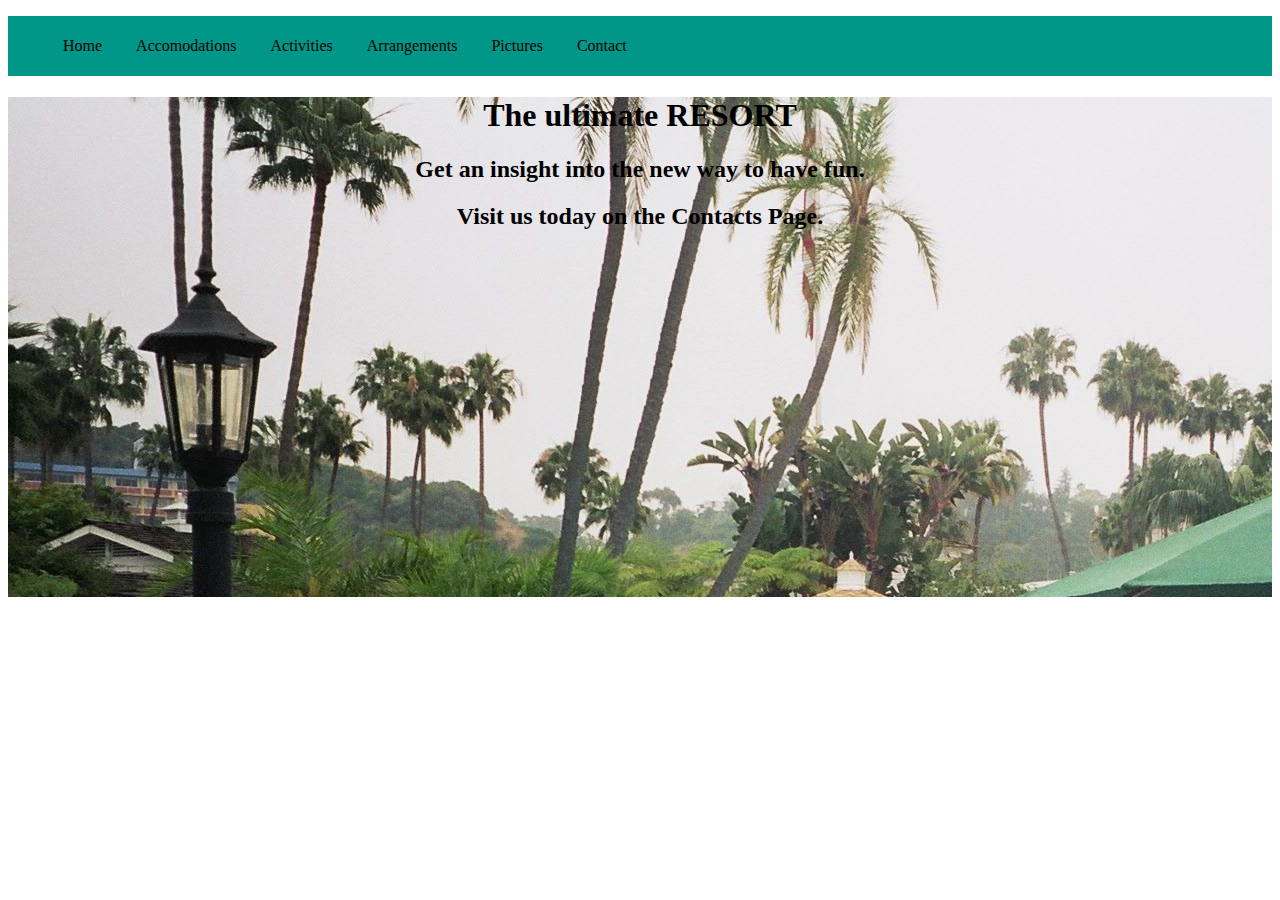
<file: index.html>
<!DOCTYPE html>
<html>
<head>
  <title>Home</title>
  <link rel="stylesheet" href="css/style.css">
</head>
<body>
  <nav>
    <div class="nav">
      <ul>
        <a href="index.html"><li><p>Home</p></li></a>
        <a href="accomodations.html"><li><p>Accomodations</p></li></a>
        <a href="activities.html"><li><p>Activities</p></li></a>
        <a href="arrangements.html"><li><p>Arrangements</p></li></a>
        <a href="pictures.html"><li><p>Pictures</p></li></a>
        <a href="contact.html"><li><p>Contact</p></li></a>
      </ul>
    </div>
  </nav>
  <div class="home-content">
    <div class="text-content">
      <h1>The ultimate RESORT</h1>
      <h2>Get an insight into the new way to have fun.</h2>
      <h2>Visit us today on the <a href="contact.html">Contacts Page.</a></h2>
    </div>
  </div>
</body>
</html>
</file>
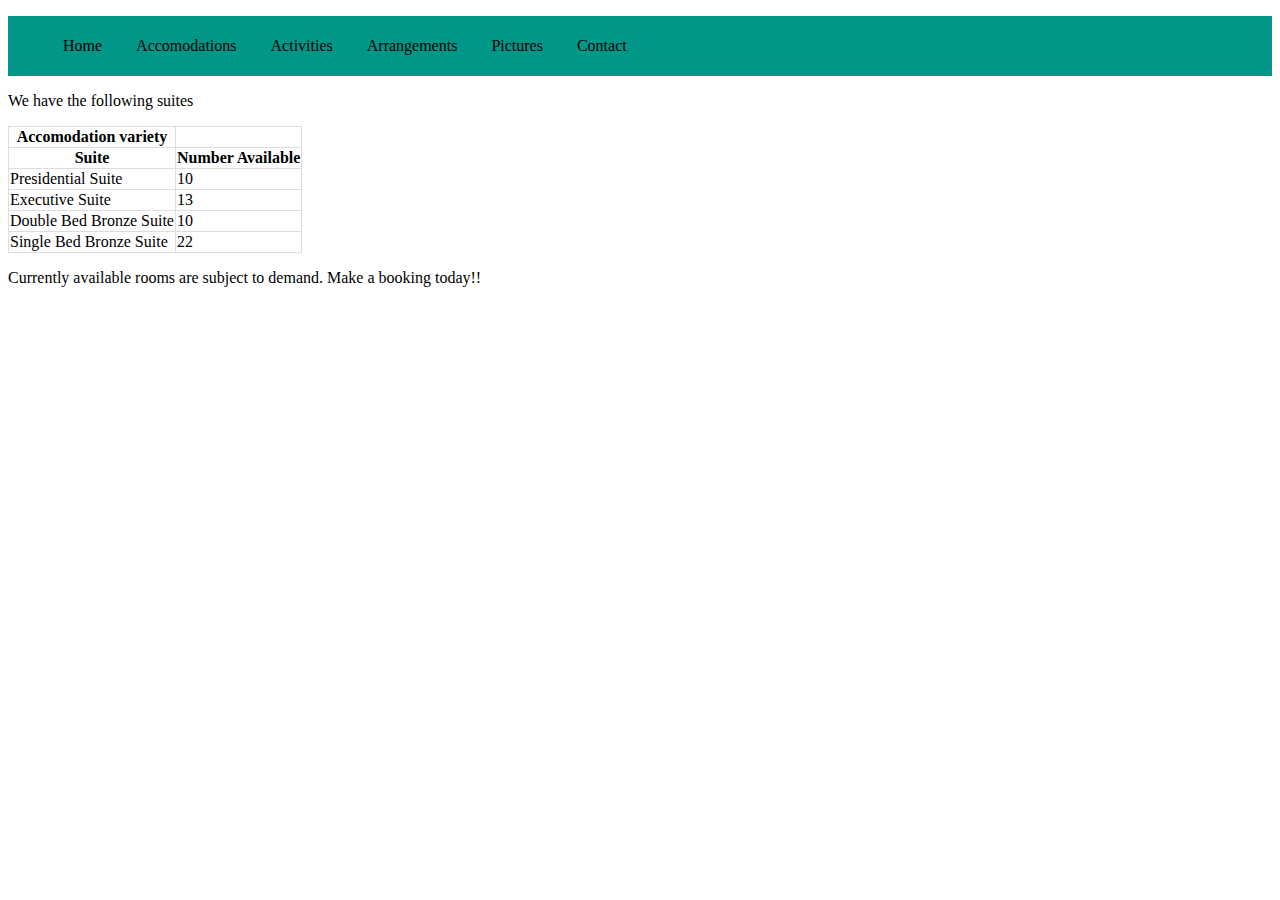
<file: accomodations.html>
<!DOCTYPE html>
<html>
<head>
  <title>Accomodations</title>
  <link rel="stylesheet" href="css/style.css">
</head>
<body>
  <nav>
    <div class="nav">
      <ul>
        <a href="index.html"><li><p>Home</p></li></a>
        <a href="accomodations.html"><li><p>Accomodations</p></li></a>
        <a href="activities.html"><li><p>Activities</p></li></a>
        <a href="arrangements.html"><li><p>Arrangements</p></li></a>
        <a href="pictures.html"><li><p>Pictures</p></li></a>
        <a href="contact.html"><li><p>Contact</p></li></a>
      </ul>
    </div>
  </nav>
  <div class="accomodation-content">
    <p>We have the following suites</p>
    <table>
      <tr>
        <th>Accomodation variety</th>
      </tr>

      <tr>
        <th>Suite</th>
        <th>Number Available</th>
      </tr>
      <tr>
        <td>Presidential Suite</td>
        <td>10</td>
      </tr>
      <tr>
        <td>Executive Suite</td>
        <td>13</td>
      </tr>
      <tr>
        <td>Double Bed Bronze Suite</td>
        <td>10</td>
      </tr>
      <tr>
        <td>Single Bed Bronze Suite</td>
        <td>22</td>
      </tr>
    </table>
    <p>Currently available rooms are subject to demand. Make a booking today!!</p>

  </div>
</body>
</html>
</file>
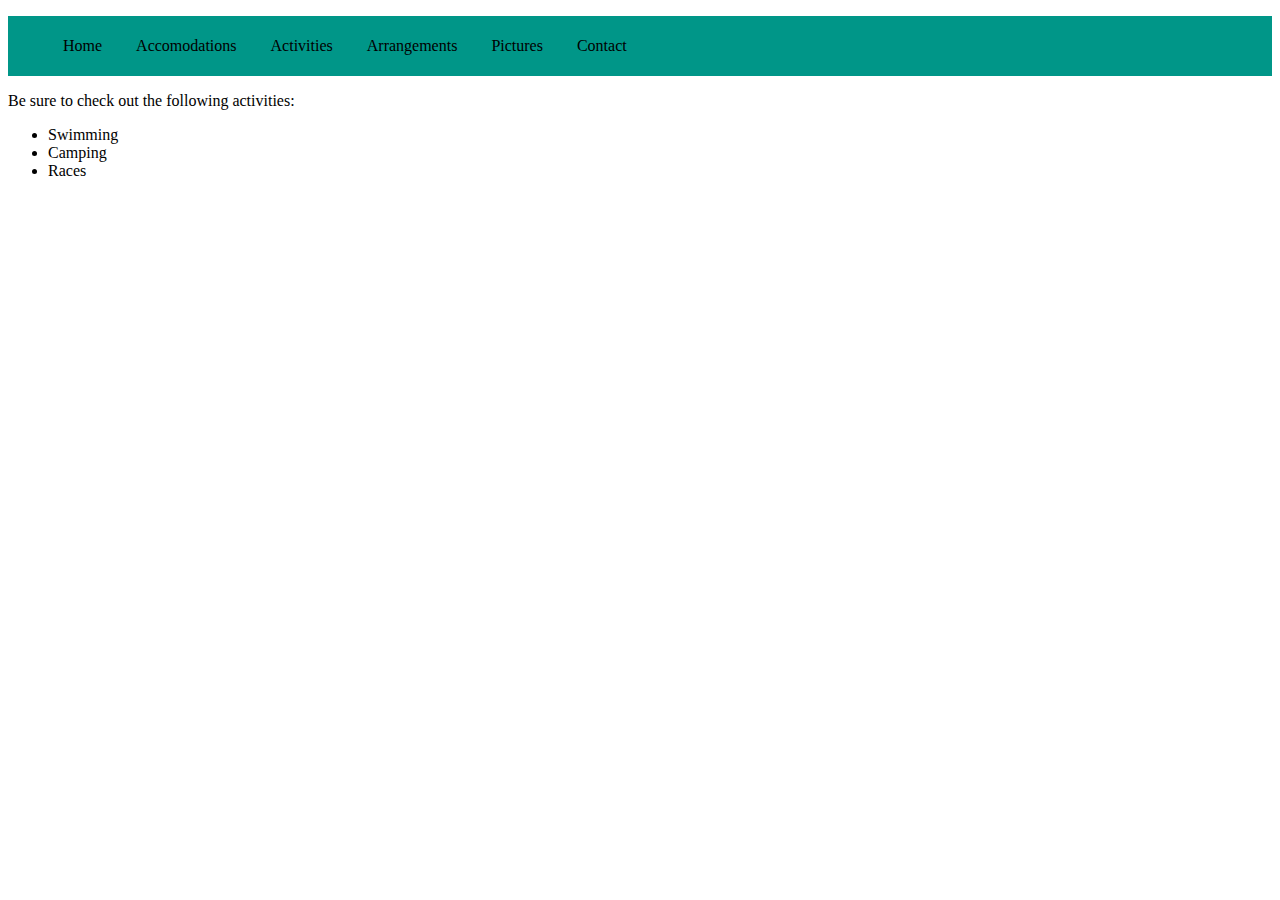
<file: activities.html>
<!DOCTYPE html>
<html>
<head>
  <title>Activities</title>
  <link rel="stylesheet" href="css/style.css">
</head>
<body>
  <nav>
    <div class="nav">
      <ul>
        <a href="index.html"><li><p>Home</p></li></a>
        <a href="accomodations.html"><li><p>Accomodations</p></li></a>
        <a href="activities.html"><li><p>Activities</p></li></a>
        <a href="arrangements.html"><li><p>Arrangements</p></li></a>
        <a href="pictures.html"><li><p>Pictures</p></li></a>
        <a href="contact.html"><li><p>Contact</p></li></a>
      </ul>
    </div>
  </nav>
  <div class="activities-content">
    <p>Be sure to check out the following activities:</p>
    <ul>
      <li>Swimming</li>
      <li>Camping</li>
      <li>Races</li>
    </ul>
  </div>
</body>
</html>
</file>
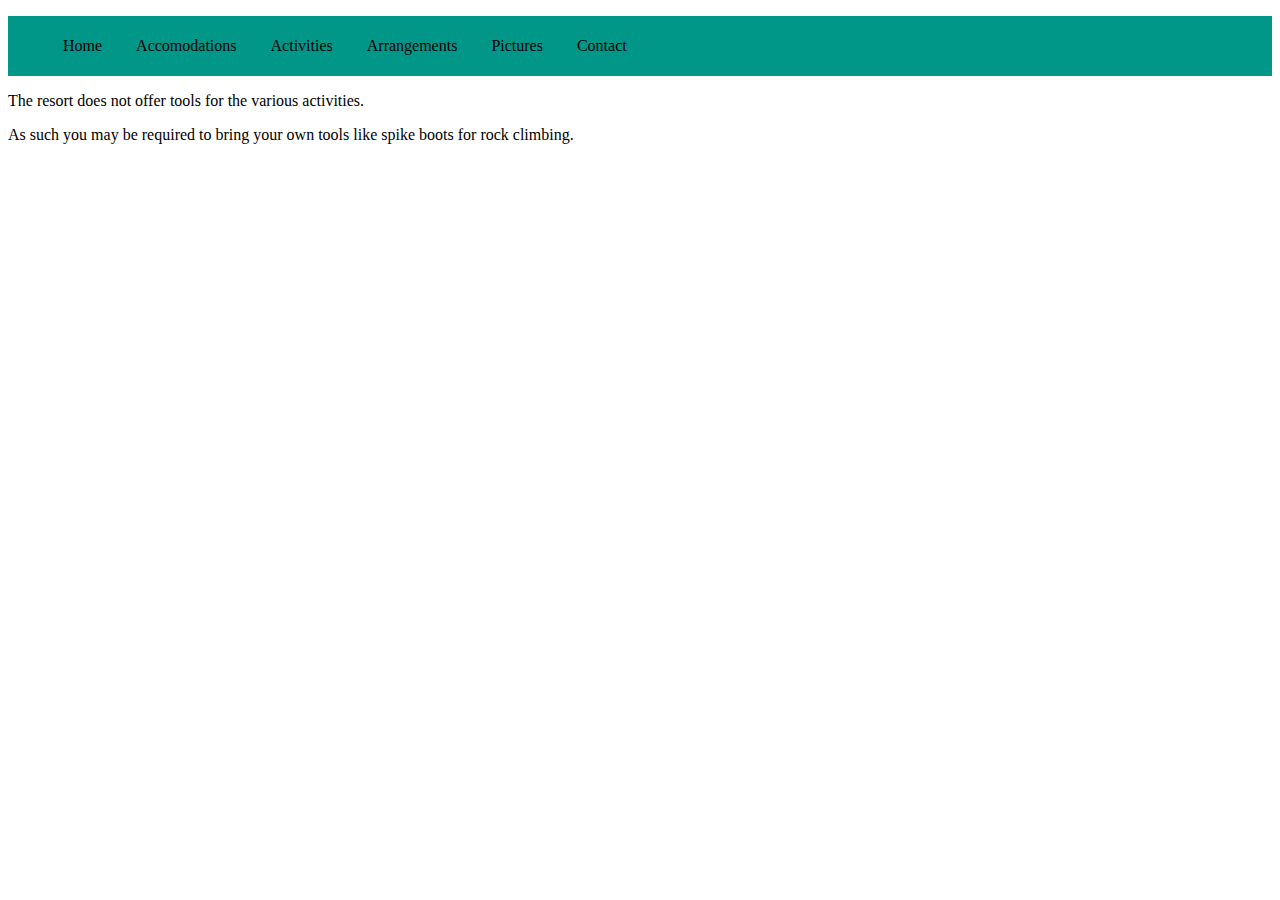
<file: arrangements.html>
<!DOCTYPE html>
<html>
<head>
  <title>Arrangements</title>
  <link rel="stylesheet" href="css/style.css">
</head>
<body>
  <nav>
    <div class="nav">
      <ul>
        <a href="index.html"><li><p>Home</p></li></a>
        <a href="accomodations.html"><li><p>Accomodations</p></li></a>
        <a href="activities.html"><li><p>Activities</p></li></a>
        <a href="arrangements.html"><li><p>Arrangements</p></li></a>
        <a href="pictures.html"><li><p>Pictures</p></li></a>
        <a href="contact.html"><li><p>Contact</p></li></a>
      </ul>
    </div>
  </nav>
  <div class="arrangements-content">
    <p>The resort does not offer tools for the various activities.</p>
    <p>As such you may be required to bring your own tools like spike boots for rock climbing.</p>
  </div>
</body>
</html>
</file>
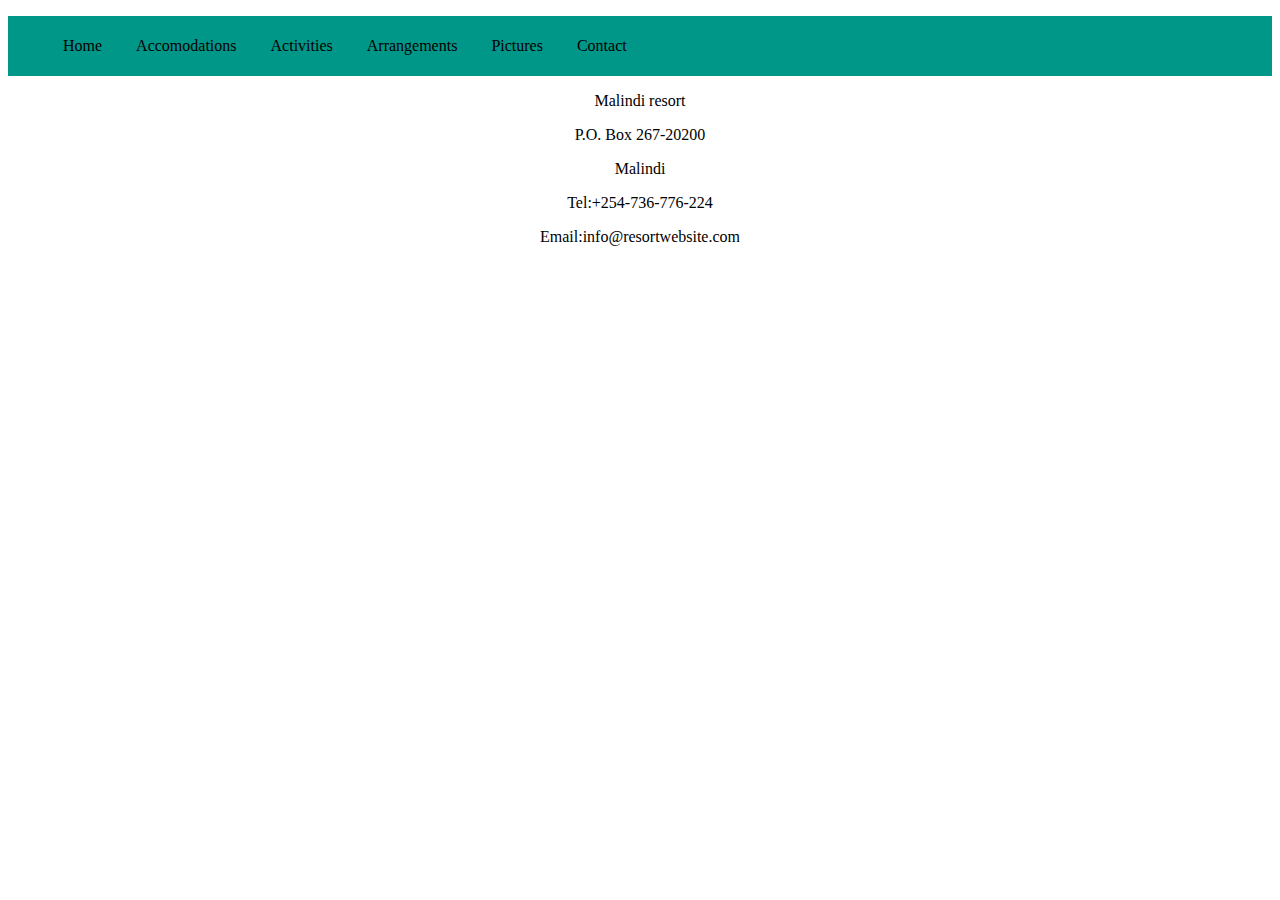
<file: contact.html>
<!DOCTYPE html>
<html>
<head>
  <title>Contact</title>
  <link rel="stylesheet" href="css/style.css">
</head>
<body>
  <nav>
    <div class="nav">
      <ul>
        <a href="index.html"><li><p>Home</p></li></a>
        <a href="accomodations.html"><li><p>Accomodations</p></li></a>
        <a href="activities.html"><li><p>Activities</p></li></a>
        <a href="arrangements.html"><li><p>Arrangements</p></li></a>
        <a href="pictures.html"><li><p>Pictures</p></li></a>
        <a href="contact.html"><li><p>Contact</p></li></a>
      </ul>
    </div>
  </nav>
  <div class="contact-content">
    <p>Malindi resort</p>
    <p>P.O. Box 267-20200</p>
    <p>Malindi</p>

    <p>Tel:+254-736-776-224</p>
    <a href="mailto:info@resortwebsite.com"><p>Email:info@resortwebsite.com</p></a>
  </div>
</body>
</html>
</file>
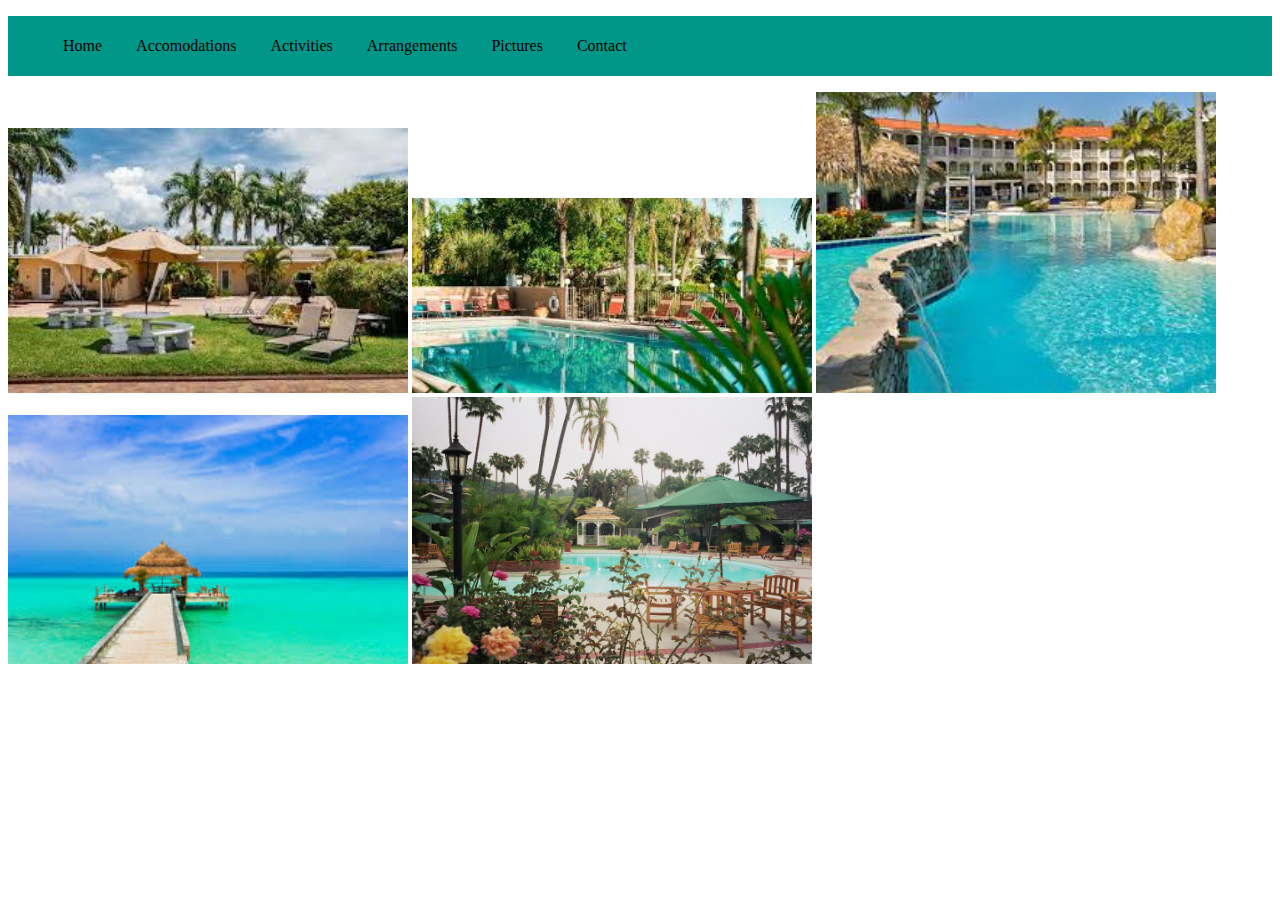
<file: pictures.html>
<!DOCTYPE html>
<html>
<head>
  <title>Pictures</title>
  <link rel="stylesheet" href="css/style.css">
</head>
<body>
  <nav>
    <div class="nav">
      <ul>
        <a href="index.html"><li><p>Home</p></li></a>
        <a href="accomodations.html"><li><p>Accomodations</p></li></a>
        <a href="activities.html"><li><p>Activities</p></li></a>
        <a href="arrangements.html"><li><p>Arrangements</p></li></a>
        <a href="pictures.html"><li><p>Pictures</p></li></a>
        <a href="contact.html"><li><p>Contact</p></li></a>
      </ul>
    </div>
  </nav>
  <div class="pictures-content">
    <img src="img/download (1).jpg" alt="resort">
    <img src="img/download.jpg" alt="resort">
    <img src="img/images.jpg" alt="resort">
    <img src="img/images (1).jpg" alt="resort">
    <img src="img/resort.jpg" alt="resort">
  </div>
</body>
</html>
</file>
<file: css/style.css>
nav ul{
  list-style: none;
  background-color: #009688;
}
nav ul li{
  display: inline-block;
}
nav ul li{
  padding: 5px 15px;
}
nav ul li:hover{
  color: #FFFFFF;
  background-color: #82B1FF;
}
a{
  color: inherit;
  text-decoration-line: none;
}
.home-content{
  height:500px;
  background-image: url("../img/resort.jpg");
  text-align: center;
}

.home-content text-content{
  background-color:rgba(128, 203, 196, 0.6);
}
.contact-content{
  text-align: center;
}
.accomodation-content table{
  border-collapse: collapse;

}
.accomodation-content table, td, th {
    border: 1px solid #ddd;
}
.pictures-content img{
  width: 400px;
}
</file>
